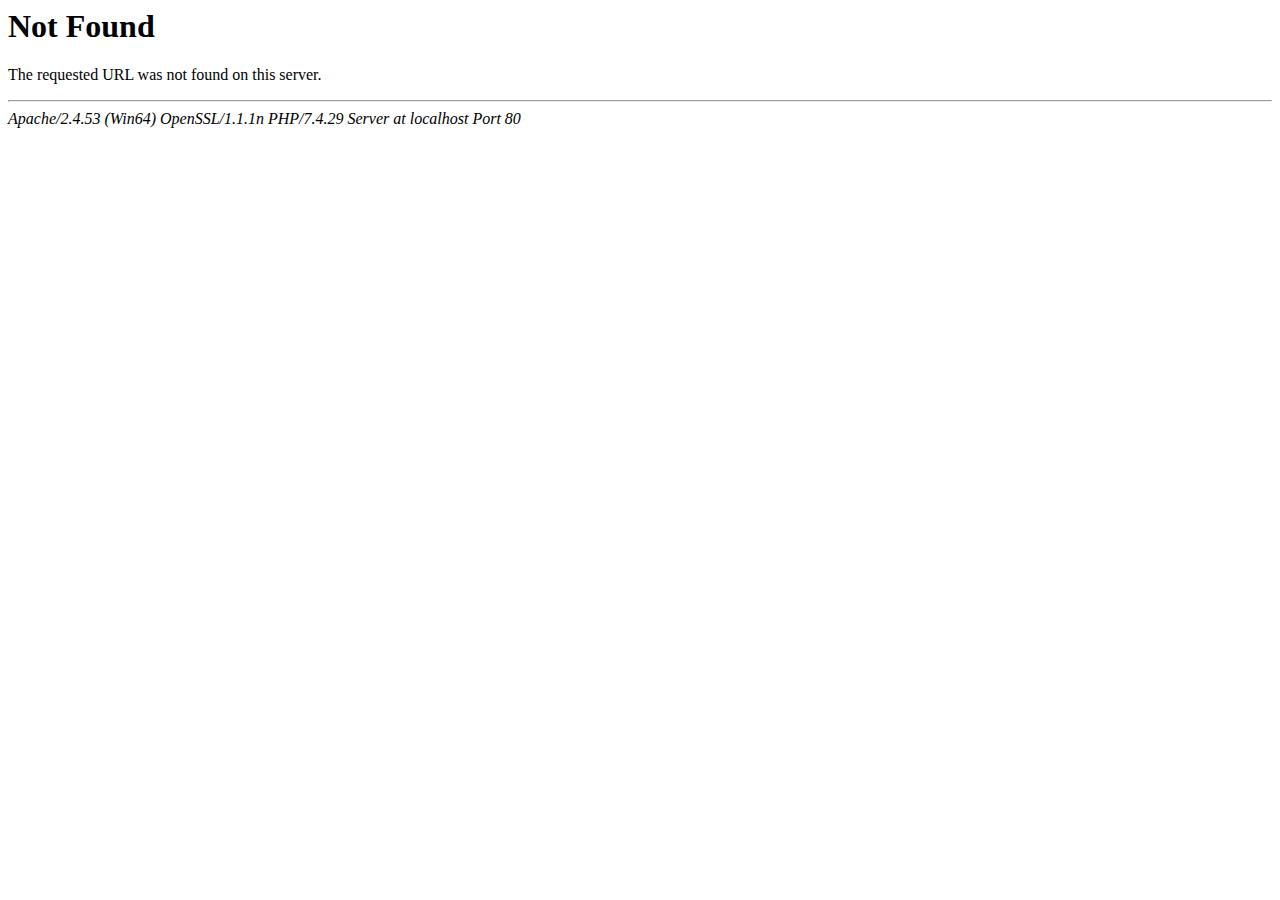
<file: database/admin/uploads/404 Not Found.html>
<!DOCTYPE html PUBLIC "-//IETF//DTD HTML 2.0//EN">
<!-- saved from url=(0072)http://localhost/project/database/admin/danhsachsanphamuser.php?userid=8 -->
<html><head><meta http-equiv="Content-Type" content="text/html; charset=windows-1252">
<title>404 Not Found</title>
</head><body>
<h1>Not Found</h1>
<p>The requested URL was not found on this server.</p>
<hr>
<address>Apache/2.4.53 (Win64) OpenSSL/1.1.1n PHP/7.4.29 Server at localhost Port 80</address>

</body></html>
</file>
